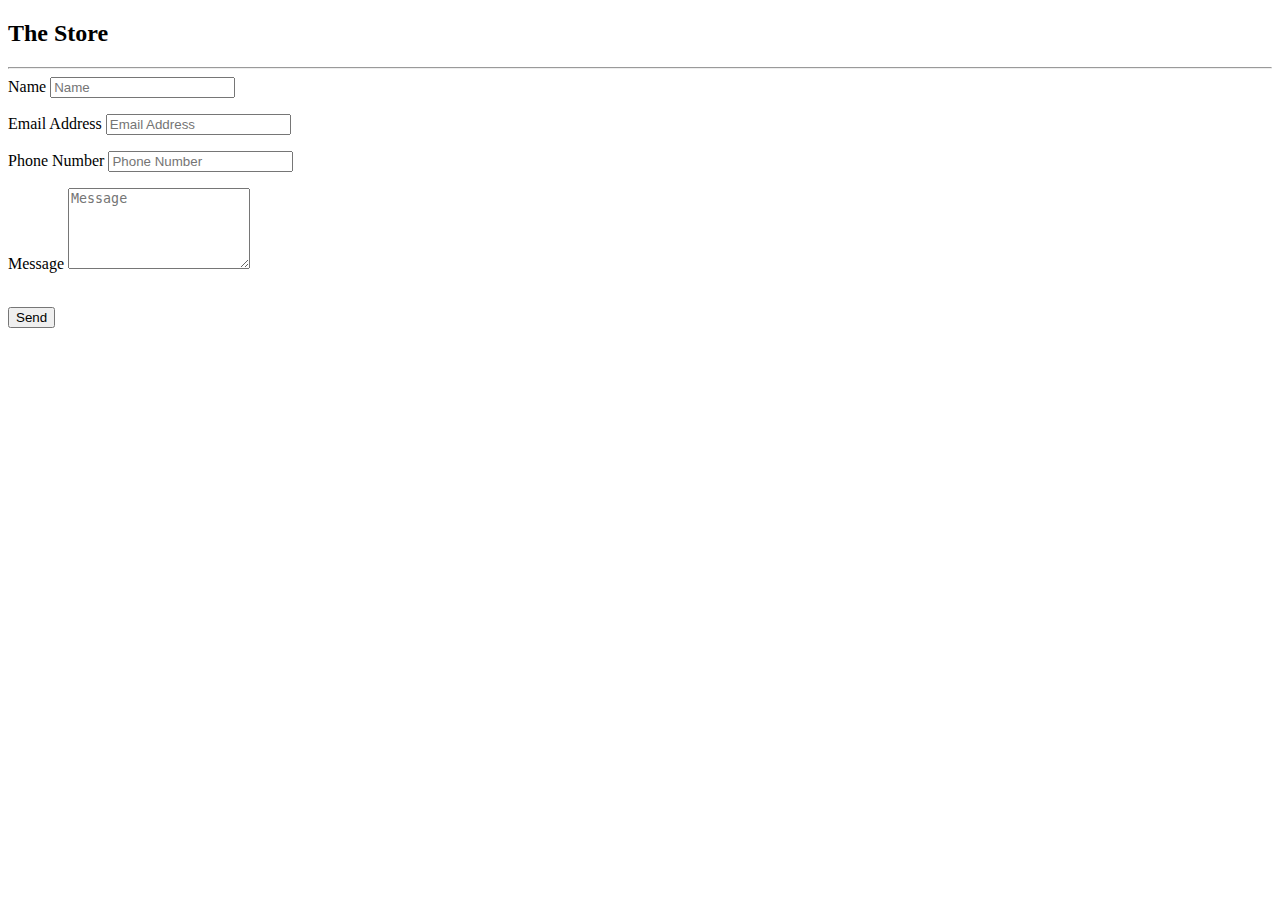
<file: templates/contact.html>
<!DOCTYPE html>
<html lang="en">
<head>
    <meta charset="UTF-8">
    <title>Contact</title>
</head>
<body>
<!-- Contact Section -->
    <section id="contact">
        <div class="container">
            <div class="row">
                <div class="col-lg-12 text-center">
                    <h2>The Store</h2>
                    <hr class="star-primary">
                </div>
            </div>
            <div class="row">
                <div class="col-lg-8 col-lg-offset-2">
                    <!-- To configure the contact form email address, go to mail/contact_me.php and update the email address in the PHP file on line 19. -->
                    <!-- The form should work on most web servers, but if the form is not working you may need to configure your web server differently. -->
                    <form name="sentMessage" id="contactForm" novalidate>
                        <div class="row control-group">
                            <div class="form-group col-xs-12 floating-label-form-group controls">
                                <label>Name</label>
                                <input type="text" class="form-control" placeholder="Name" id="name" required data-validation-required-message="Please enter your name.">
                                <p class="help-block text-danger"></p>
                            </div>
                        </div>
                        <div class="row control-group">
                            <div class="form-group col-xs-12 floating-label-form-group controls">
                                <label>Email Address</label>
                                <input type="email" class="form-control" placeholder="Email Address" id="email" required data-validation-required-message="Please enter your email address.">
                                <p class="help-block text-danger"></p>
                            </div>
                        </div>
                        <div class="row control-group">
                            <div class="form-group col-xs-12 floating-label-form-group controls">
                                <label>Phone Number</label>
                                <input type="tel" class="form-control" placeholder="Phone Number" id="phone" required data-validation-required-message="Please enter your phone number.">
                                <p class="help-block text-danger"></p>
                            </div>
                        </div>
                        <div class="row control-group">
                            <div class="form-group col-xs-12 floating-label-form-group controls">
                                <label>Message</label>
                                <textarea rows="5" class="form-control" placeholder="Message" id="message" required data-validation-required-message="Please enter a message."></textarea>
                                <p class="help-block text-danger"></p>
                            </div>
                        </div>
                        <br>
                        <div id="success"></div>
                        <div class="row">
                            <div class="form-group col-xs-12">
                                <button type="submit" class="btn btn-success btn-lg">Send</button>
                            </div>
                        </div>
                    </form>
                </div>
            </div>
        </div>
    </section>


</body>
</html>
</file>
